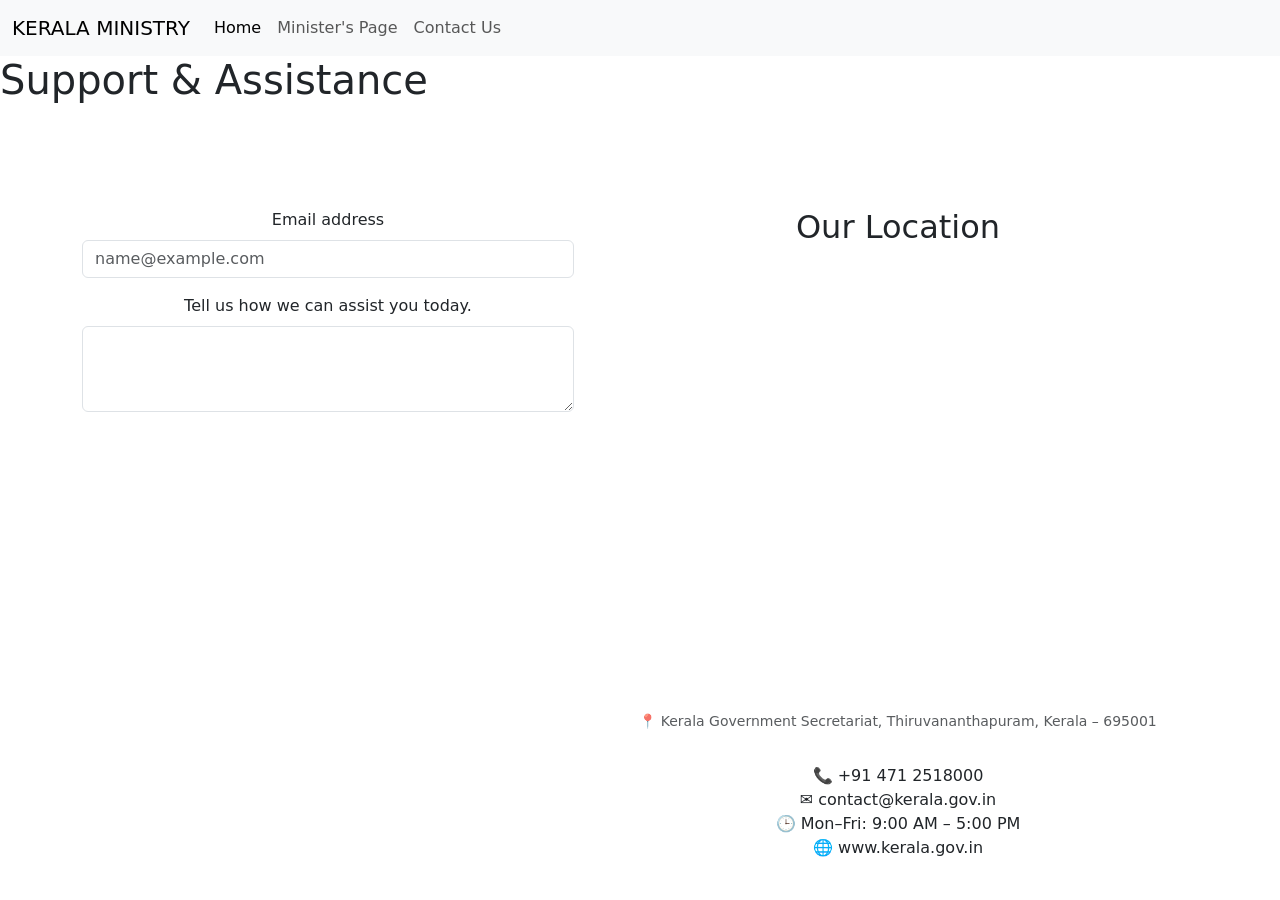
<file: contact.html>
<!DOCTYPE html>
<html lang="en">
<head>
    <meta charset="UTF-8">
    <meta name="viewport" content="width=device-width, initial-scale=1.0">
    <title>Document</title>
<link href="https://cdn.jsdelivr.net/npm/bootstrap@5.3.8/dist/css/bootstrap.min.css" rel="stylesheet" integrity="sha384-sRIl4kxILFvY47J16cr9ZwB07vP4J8+LH7qKQnuqkuIAvNWLzeN8tE5YBujZqJLB" crossorigin="anonymous">
</head>
<body>
    <nav class="navbar navbar-expand-lg bg-body-tertiary">
  <div class="container-fluid">
    <a class="navbar-brand" href="#">KERALA MINISTRY</a>
    <button class="navbar-toggler" type="button" data-bs-toggle="collapse" data-bs-target="#navbarNav" aria-controls="navbarNav" aria-expanded="false" aria-label="Toggle navigation">
      <span class="navbar-toggler-icon"></span>
    </button>
    <div class="collapse navbar-collapse" id="navbarNav">
      <ul class="navbar-nav">
        <li class="nav-item">
          <a class="nav-link active" aria-current="page" href="index.html">Home</a>
        </li>
        <li class="nav-item">
          <a class="nav-link" href="minister.html">Minister's Page</a>
        </li>
        <li class="nav-item">
          <a class="nav-link" href="contact.html">Contact Us</a>
        </li>
       
      </ul>
    </div>
  </div>
  
</nav>
    <h1>Support & Assistance</h1>
    <br><br>
    ㅤ<br>
    ㅤ<br>

    <div class="container text-center">
  <div class="row">
    <div class="col">
      <div class="mb-3">
  <label for="exampleFormControlInput1" class="form-label">Email address</label>
  <input type="email" class="form-control" id="exampleFormControlInput1" placeholder="name@example.com">
</div>
<div class="mb-3">
  <label for="" class="form-label">Tell us how we can assist you today.</label>
  <textarea class="form-control" id="exampleFormControlTextarea1" rows="3"></textarea>
</div>
    </div>
    
    <div class="col">
        <h2>Our Location</h2>
      
        <figure class="figure">
  <iframe src="https://www.google.com/maps/embed?pb=!1m18!1m12!1m3!1d3946.022511304853!2d76.94694167477411!3d8.497191691544446!2m3!1f0!2f0!3f0!3m2!1i1024!2i768!4f13.1!3m3!1m2!1s0x3b05bbbbb67bf6df%3A0xfdc8272258c01899!2sKerala%20Government%20Secretariat!5e0!3m2!1sen!2sin!4v1782274529533!5m2!1sen!2sin" width="600" height="450" style="border:0;" allowfullscreen="" loading="lazy" referrerpolicy="strict-origin-when-cross-origin"></iframe>
  <figcaption class="figure-caption">📍 Kerala Government Secretariat, Thiruvananthapuram, Kerala – 695001</figcaption>
</figure>
        <br>
        </p>📞 +91 471 2518000
        <br>
        ✉️ contact@kerala.gov.in<br>
        🕒 Mon–Fri: 9:00 AM – 5:00 PM<br>
        🌐 www.kerala.gov.in
    </p>

    </div>
  </div>
</div>
    
<script src="https://cdn.jsdelivr.net/npm/bootstrap@5.3.8/dist/js/bootstrap.bundle.min.js" integrity="sha384-FKyoEForCGlyvwx9Hj09JcYn3nv7wiPVlz7YYwJrWVcXK/BmnVDxM+D2scQbITxI" crossorigin="anonymous"></script>
</body>
</html>
</file>
